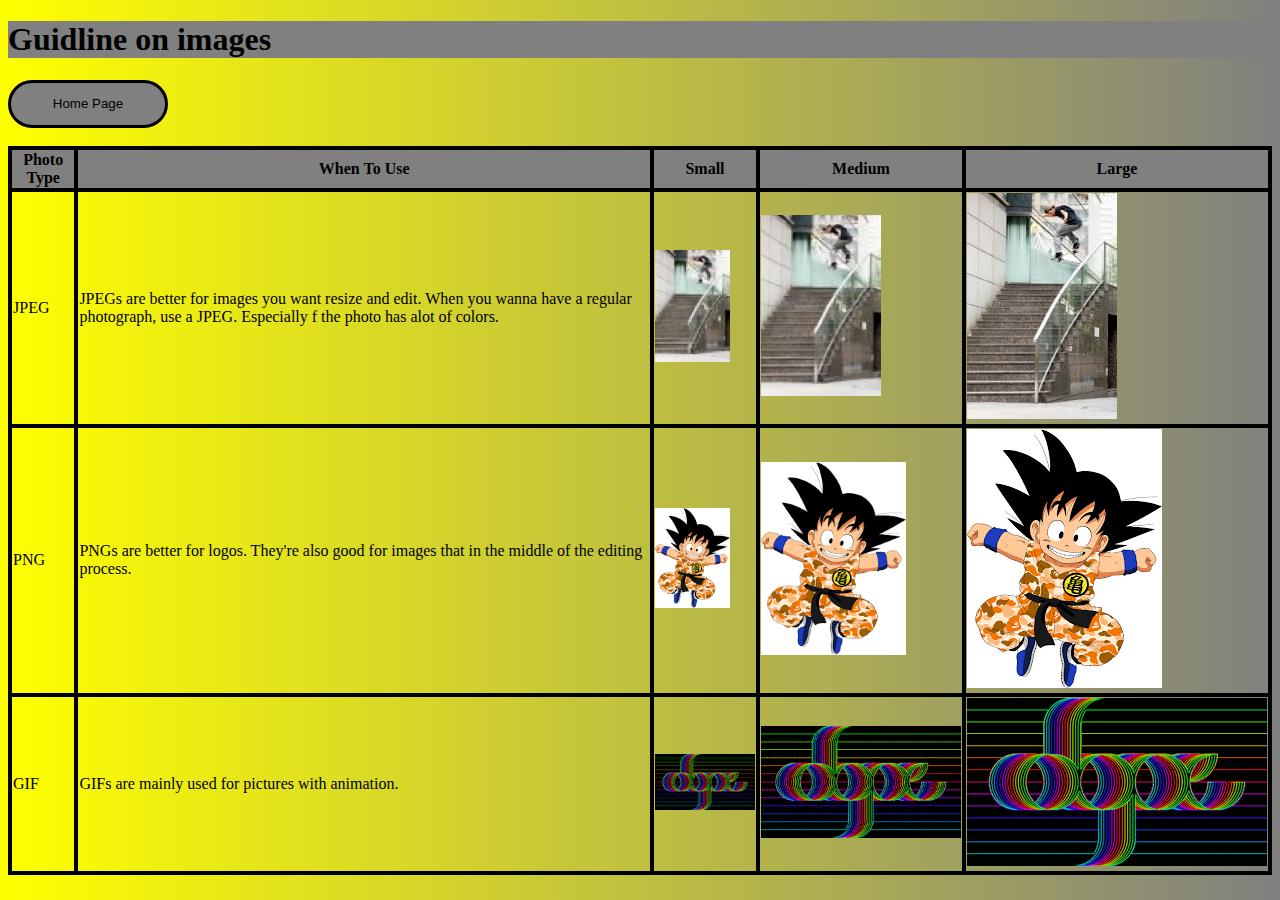
<file: pages/image-guide.html>
<!DOCTYPE html>

<html lang = "en">

	<head>
		<link rel = "stylesheet" type = "text/css" href = "../CSS/style.css">
		<title> Image Guideline </title>
	</head>

	<body>

		<h1> Guidline on images </h1>
		
			<button onclick ="window.location.href ='../index.html';">Home Page
			</button><br>
			
			

		<br><table>
			<tr>
				<th> Photo Type </th>
				<th> When To Use </th>
				<th> Small </th>
				<th> Medium </th>
				<th> Large </th>
			<tr>
			
			<tr>
				<td> JPEG </td>
				<td> JPEGs are better for images you want resize and edit. When you 
					wanna have a regular photograph, use a JPEG. Especially f the photo has alot of colors.</td>
				<td> <img src = "../img/chrisjoslin-SM-75x112.jpeg" alt = "" /> </td>
				<td> <img src = "../img/chrisjoslin-MD-120x181.jpeg" alt = "" /> </td>
				<td> <img src = "../img/chrisjoslin-LG-150x226.jpeg" alt = "" /> </td>
			
			</tr>
			<tr>
				<td> PNG </td>
				<td> PNGs are better for logos. They're also good for images that in the middle
					  of the editing process.</td>
				<td> <img src = "../img/kidgoku-SM-75x100.png" alt = "Kid Goku" /> </td>
				<td> <img src = "../img/kidgoku-MD-145x193.png" alt = "Kid Goku" /> </td>
				<td> <img src = "../img/kidgoku-LG-195x259.png" alt = "Kid Goku" /> </td>
			</tr>
			<tr>
				<td> GIF </td>
				<td> GIFs are mainly used for pictures with animation. </td>
				<td> <img src = "../img/dope-SM-100x56.gif" alt = "Dope"/> </td>
				<td> <img src = "../img/dope-MD-200x112.gif" alt = "Dope"/> </td>
				<td> <img src = "../img/dope-LG-300x168.gif" alt = "Dope"/> </td>
			</tr>
		</table>
				
			
	
	
	
	








	</body>
</html>
</file>
<file: CSS/style.css>
body {
	background-image: linear-gradient(to right, yellow, gray);
}

header {
	display: block;
}

table,th,tr, td {
	border: 4px solid black;
	border-collapse: collapse;
}

th {
	background-color: gray;
}	

tr:hover {
	background-color: white;
} 

h1 {
	background-color: grey;
}

h2 {
	background-color: white;
}

h3 {
	background-color: white;
}

h4 {
	background-color: white;
}

p {
	text-shadow: 1px 1px 0px;
	color: black;
	font-weight: bold;
	font-size: 24px;
}

button {
	padding: 1px;
	width: 10rem;
	height: 3rem;
	font-size: 1;
	background-color: gray;
	border: solid black;
	border-radius: 2rem;
}



button:hover {
	background-color: white;
}
</file>
